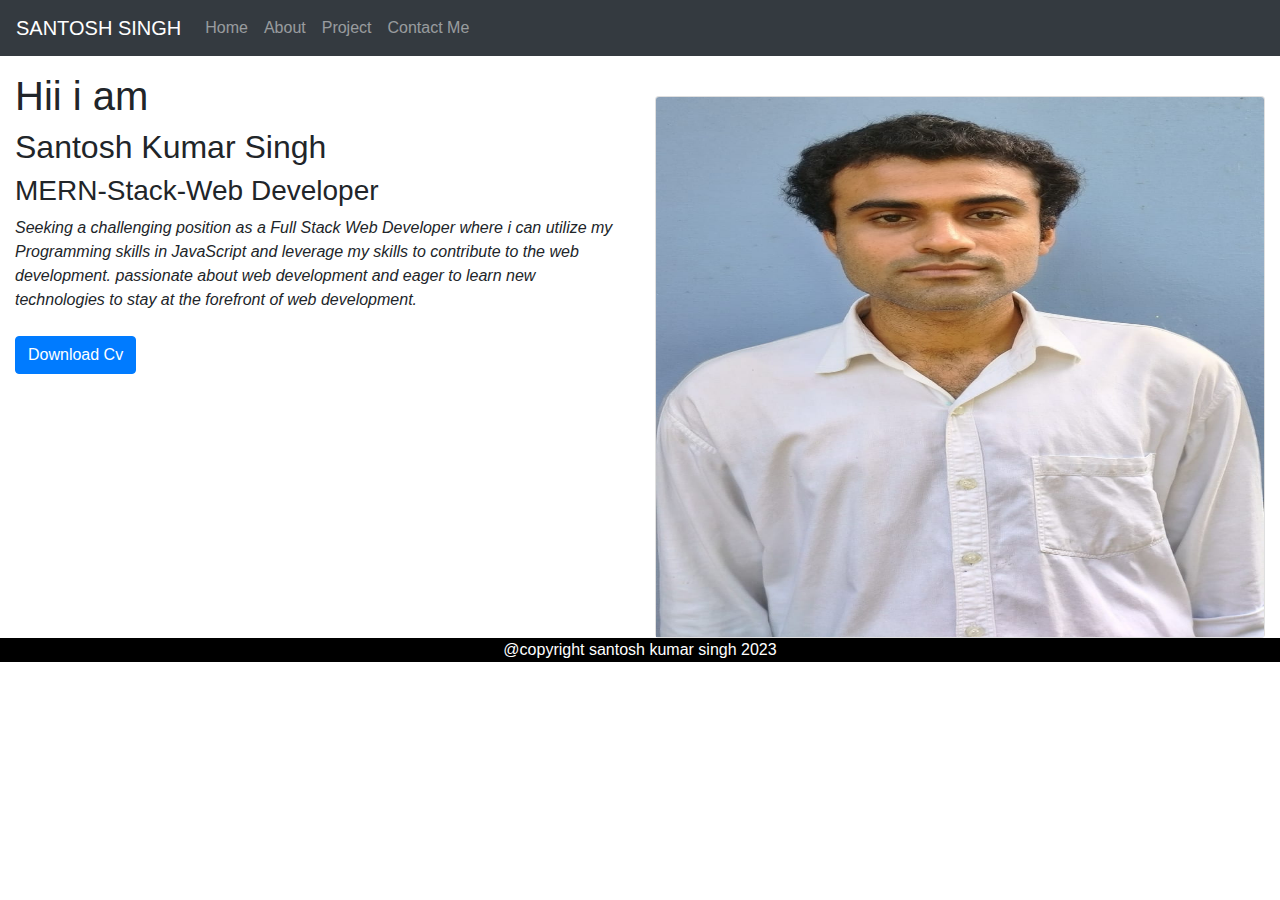
<file: index.html>
<!doctype html>
<html lang="en">
  <head>
    <!-- Required meta tags -->
    <meta charset="utf-8">
    <meta name="viewport" content="width=device-width, initial-scale=1, shrink-to-fit=no">

    <!-- Bootstrap CSS -->
    <link rel="stylesheet" href="https://cdn.jsdelivr.net/npm/bootstrap@4.0.0/dist/css/bootstrap.min.css" integrity="sha384-Gn5384xqQ1aoWXA+058RXPxPg6fy4IWvTNh0E263XmFcJlSAwiGgFAW/dAiS6JXm" crossorigin="anonymous">
    <link rel="stylesheet" href="style.css">

    <title>Santosh singh, Port-Folio</title>
  </head>
  <body>
    <!-- header section -->
    <div class="container-fluid m-0 p-0">
        <nav class="navbar navbar-expand-lg navbar-dark bg-dark">
            <a class="navbar-brand" href="index.html">SANTOSH SINGH </a>
            <button class="navbar-toggler" type="button" data-toggle="collapse" data-target="#navbarSupportedContent" aria-controls="navbarSupportedContent" aria-expanded="false" aria-label="Toggle navigation">
              <span class="navbar-toggler-icon"></span>
            </button>
          
            <div class="collapse navbar-collapse" id="navbarSupportedContent">
              <ul class="navbar-nav mr-auto">
                <li class="nav-item">
                  <a class="nav-link" href="index.html">Home <span class="sr-only">(current)</span></a>
                </li>
                <li class="nav-item">
                  <a class="nav-link" href="about.html">About</a>
                </li>
                <li class="nav-item">
                    <a class="nav-link" href="project.html">Project</a>
                </li>

                <li class="nav-item">
                    <a class="nav-link" href="contact.html">Contact Me</a>
                </li>
              </ul>
            </div>
          </nav>
    </div>

    <!-- Home section -->

    <div class="container-fluid">
        <div class="row mt-3">
            <div class="col-md-6">
               <h1> Hii i am </h1> 
            <h2> Santosh Kumar Singh </h2>
            <h3> MERN-Stack-Web Developer </h3>
            <em mt-xl-40>Seeking a challenging position as a Full Stack Web Developer where i can utilize my Programming skills in JavaScript and leverage my skills to contribute to the web development. passionate about web development and eager to learn new technologies to stay at the forefront of web development.
            </em>
            <br>
            <br>
            <a href="cv_10 santosh kumar singh.pdf"  download target="_blank"> <button type="button" class="btn btn-primary">Download Cv</button></a>
            </div>
            <div class="col-md-6 mt-4 h-50">
                <div class="card">
                    <img class="card-img-top" src="image-of-portfolio.jpeg" style="height: 60vh" alt="Card image cap">
                  </div>
            </div>
        </div>
    </div>

    <!-- Footer-Scetion -->

    <div class="container-fluid footer">
        <div class="row">
            <div class="col-12">
                @copyright santosh kumar singh 2023
                
            </div>
        </div>

    </div>

    
    

    <!-- Optional JavaScript -->
    <!-- jQuery first, then Popper.js, then Bootstrap JS -->
    <script src="https://code.jquery.com/jquery-3.2.1.slim.min.js" integrity="sha384-KJ3o2DKtIkvYIK3UENzmM7KCkRr/rE9/Qpg6aAZGJwFDMVNA/GpGFF93hXpG5KkN" crossorigin="anonymous"></script>
    <script src="https://cdn.jsdelivr.net/npm/popper.js@1.12.9/dist/umd/popper.min.js" integrity="sha384-ApNbgh9B+Y1QKtv3Rn7W3mgPxhU9K/ScQsAP7hUibX39j7fakFPskvXusvfa0b4Q" crossorigin="anonymous"></script>
    <script src="https://cdn.jsdelivr.net/npm/bootstrap@4.0.0/dist/js/bootstrap.min.js" integrity="sha384-JZR6Spejh4U02d8jOt6vLEHfe/JQGiRRSQQxSfFWpi1MquVdAyjUar5+76PVCmYl" crossorigin="anonymous"></script>
  </body>
</html>
</file>
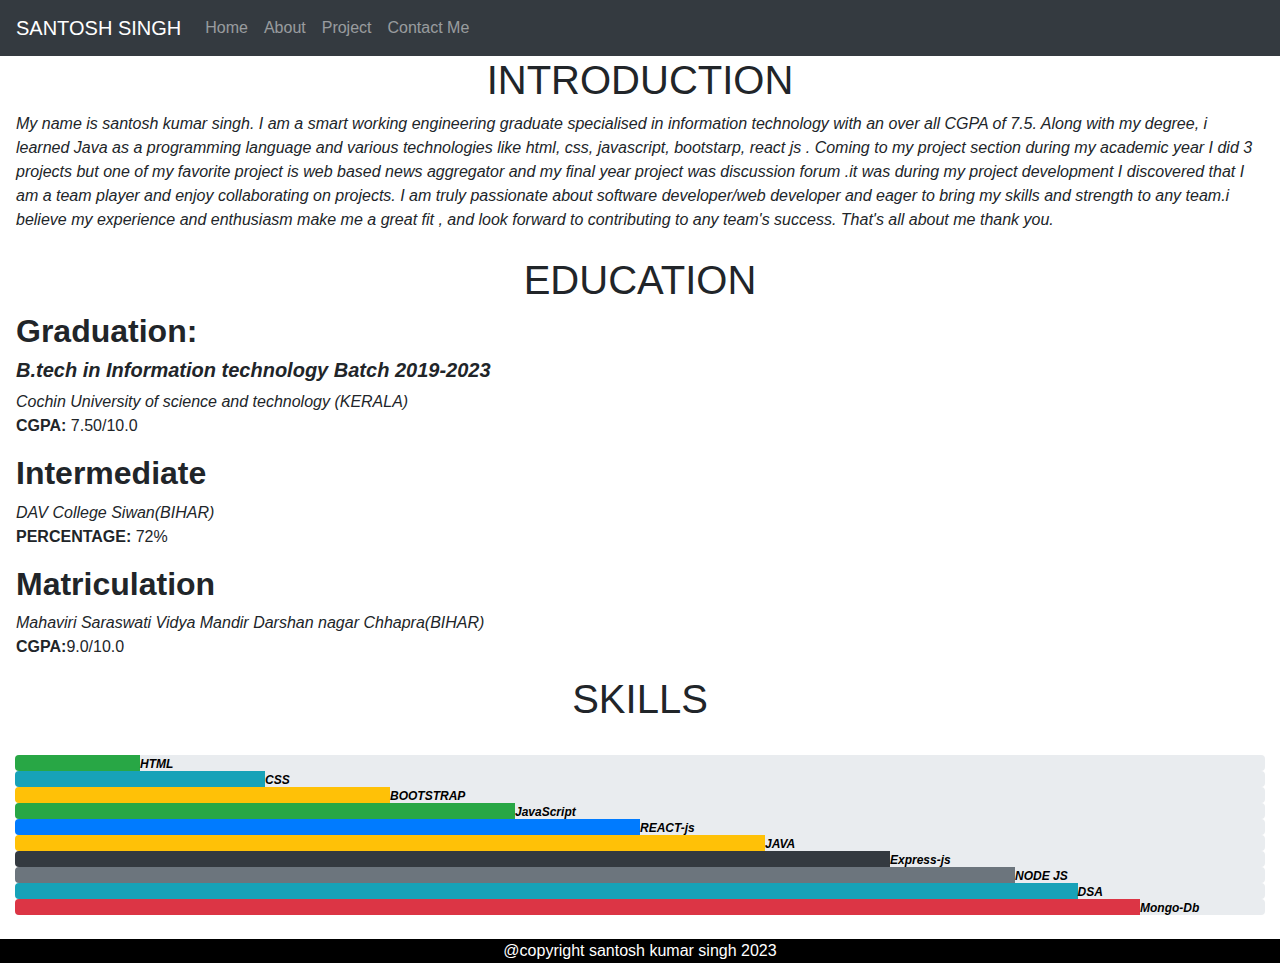
<file: about.html>
<!doctype html>
<html lang="en">
  <head>
    <!-- Required meta tags -->
    <meta charset="utf-8">
    <meta name="viewport" content="width=device-width, initial-scale=1, shrink-to-fit=no">

    <!-- Bootstrap CSS -->
    <link rel="stylesheet" href="https://cdn.jsdelivr.net/npm/bootstrap@4.0.0/dist/css/bootstrap.min.css" integrity="sha384-Gn5384xqQ1aoWXA+058RXPxPg6fy4IWvTNh0E263XmFcJlSAwiGgFAW/dAiS6JXm" crossorigin="anonymous">
    <link rel="stylesheet" href="style.css">

    <title>Santosh singh, Port-Folio</title>
  </head>
  <body>
    <!-- header section -->
    <div class="container-fluid m-0 p-0">
        <nav class="navbar navbar-expand-lg navbar-dark bg-dark">
            <a class="navbar-brand" href="index.html">SANTOSH SINGH</a>
            <button class="navbar-toggler" type="button" data-toggle="collapse" data-target="#navbarSupportedContent" aria-controls="navbarSupportedContent" aria-expanded="false" aria-label="Toggle navigation">
              <span class="navbar-toggler-icon"></span>
            </button>
          
            <div class="collapse navbar-collapse" id="navbarSupportedContent">
              <ul class="navbar-nav mr-auto">
                <li class="nav-item">
                  <a class="nav-link" href="index.html">Home <span class="sr-only">(current)</span></a>
                </li>
                <li class="nav-item">
                  <a class="nav-link" href="about.html">About</a>
                </li>
                <li class="nav-item">
                    <a class="nav-link" href="project.html">Project</a>
                </li> 

                <li class="nav-item">
                    <a class="nav-link" href="contact.html">Contact Me</a>
                </li>
              </ul>
            </div>
          </nav>
    </div>
      <div class="conatiner-fluid ml-3 mr-3">
        <div class="row">
            <div class="col-12">
                <h1 style="text-align: center;">INTRODUCTION</h1>
                   <em> My name is santosh kumar singh. I am a smart working engineering graduate specialised in information technology with an over all CGPA of 7.5. Along with my degree, i learned Java as a programming language and various technologies like html, css, javascript, bootstarp, react js . Coming to my project section during my academic year I did 3 projects but one of my favorite project is web based news aggregator and my final year project was discussion forum .it was during my project development I discovered that I am a team player and enjoy collaborating on projects. I am truly passionate about software developer/web developer and eager to bring my skills and strength to any team.i believe my experience and enthusiasm make me a great fit , and look forward to contributing to any team's success. That's all about me thank you.</em>
                   <br>
                   <br>
            </div>
        </div>
        <div class="row">
            <div class="col-12">
                <h1 style="text-align: center;">EDUCATION</h1>
                <h2><b>Graduation:</b></h2>
                 <h5><em><b>B.tech in Information technology Batch 2019-2023</b></em></h5>
                  <em>Cochin University of science and technology (KERALA)</em>
                  <p><b>CGPA:</b> 7.50/10.0</p>
            </div>
        </div>
        <div class="row">
            <div class="col-12">
                <h2 ml-4><b>Intermediate</b></h2>
                 <em>DAV College Siwan(BIHAR)</em>
                  <p><b>PERCENTAGE:</b> 72%</p>
            </div>
        </div>

        <div class="row">
            <div class="col-12">
                <h2 ml-4><b>Matriculation</b></h2>
                 <em>Mahaviri Saraswati Vidya Mandir Darshan nagar Chhapra(BIHAR)</em>
                  <p><b>CGPA:</b>9.0/10.0</p>
            </div>
        </div>
      </div>

      <div class="container-fluid mb-4">
        <div class="row">
            <div class="col-12">
                <h1 style="text-align: center;">SKILLS</h1>
                <br>
                <div class="progress">
                    <div class="progress-bar bg-success" role="progressbar" style="width: 10%" aria-valuenow="25" aria-valuemin="0" aria-valuemax="100">
                </div>
                <b style="color: black;"><em>HTML</em></b>
                  </div>
                  <div class="progress">
                    <div class="progress-bar bg-info" role="progressbar" style="width: 20%" aria-valuenow="50" aria-valuemin="0" aria-valuemax="100">
                    </div>
                    <b style="color: black;"><em>CSS</em></b>
                  </div>
                  <div class="progress">
                    <div class="progress-bar bg-warning" role="progressbar" style="width: 30%" aria-valuenow="75" aria-valuemin="0" aria-valuemax="100">  
                    </div>
                    <b style="color: black;"><em>BOOTSTRAP</em></b>
                  </div>

                  <div class="progress">
                    <div class="progress-bar bg-success" role="progressbar" style="width: 40%" aria-valuenow="75" aria-valuemin="0" aria-valuemax="100">
                    </div>
                    <b style="color: black;"><em>JavaScript</em></b>
                  </div>

                  <div class="progress">
                    <div class="progress-bar bg-alert" role="progressbar" style="width: 50%" aria-valuenow="75" aria-valuemin="0" aria-valuemax="100">
                    </div>
                    <b style="color: black;"><em>REACT-js</em></b>
                  </div>

                  <div class="progress">
                    <div class="progress-bar bg-warning" role="progressbar" style="width: 60%" aria-valuenow="60" aria-valuemin="0" aria-valuemax="100">
                    </div>
                    <b style="color: black;"><em>JAVA</em></b>
                  </div>

                  <div class="progress">
                    <div class="progress-bar bg-dark" role="progressbar" style="width: 70%" aria-valuenow="80" aria-valuemin="0" aria-valuemax="100">
                    </div>
                    <b style="color: black;"><em>Express-js</em></b>
                  </div>

                  <div class="progress">
                    <div class="progress-bar bg-secondary" role="progressbar" style="width: 80%" aria-valuenow="85" aria-valuemin="0" aria-valuemax="100">
                    </div>
                    <b style="color: black;"><em>NODE JS</em></b>
                  </div>

                  <div class="progress">
                    <div class="progress-bar bg-info" role="progressbar" style="width: 85%" aria-valuenow="85" aria-valuemin="0" aria-valuemax="100">
                    </div>
                    <b style="color: black;"><em>DSA</em></b>
                  </div>

                  <div class="progress">
                    <div class="progress-bar bg-danger" role="progressbar" style="width: 90%" aria-valuenow="100" aria-valuemin="0" aria-valuemax="100">
                    </div>
                    <b style="color: black;"><em>Mongo-Db</em></b>
                  </div>
            </div>
        </div>
      </div>

     <!-- Footer-Scetion -->

    <div class="container-fluid footer">
        <div class="row">
            <div class="col-12">
                @copyright santosh kumar singh 2023
            </div>
        </div>
    </div>
    <!-- Optional JavaScript -->
    <!-- jQuery first, then Popper.js, then Bootstrap JS -->
    <script src="https://code.jquery.com/jquery-3.2.1.slim.min.js" integrity="sha384-KJ3o2DKtIkvYIK3UENzmM7KCkRr/rE9/Qpg6aAZGJwFDMVNA/GpGFF93hXpG5KkN" crossorigin="anonymous"></script>
    <script src="https://cdn.jsdelivr.net/npm/popper.js@1.12.9/dist/umd/popper.min.js" integrity="sha384-ApNbgh9B+Y1QKtv3Rn7W3mgPxhU9K/ScQsAP7hUibX39j7fakFPskvXusvfa0b4Q" crossorigin="anonymous"></script>
    <script src="https://cdn.jsdelivr.net/npm/bootstrap@4.0.0/dist/js/bootstrap.min.js" integrity="sha384-JZR6Spejh4U02d8jOt6vLEHfe/JQGiRRSQQxSfFWpi1MquVdAyjUar5+76PVCmYl" crossorigin="anonymous"></script>
  </body>
</html>
</file>
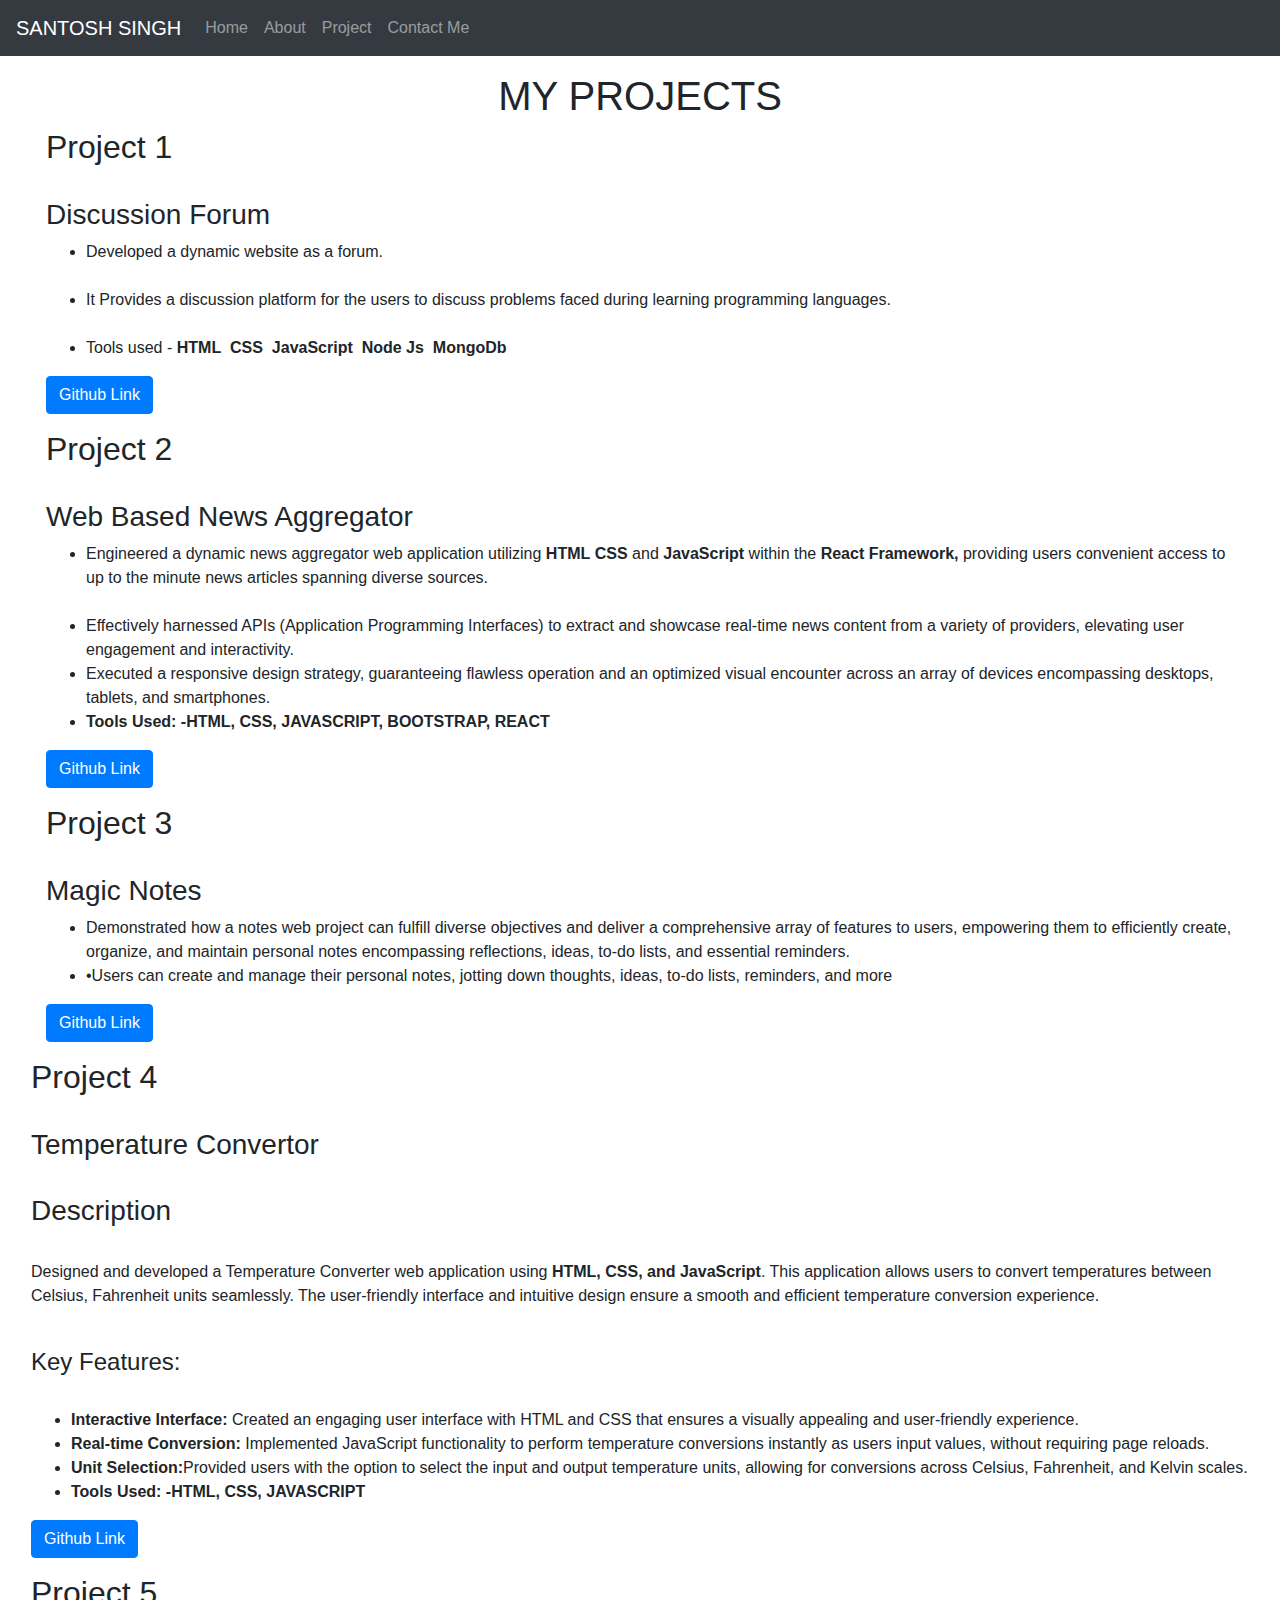
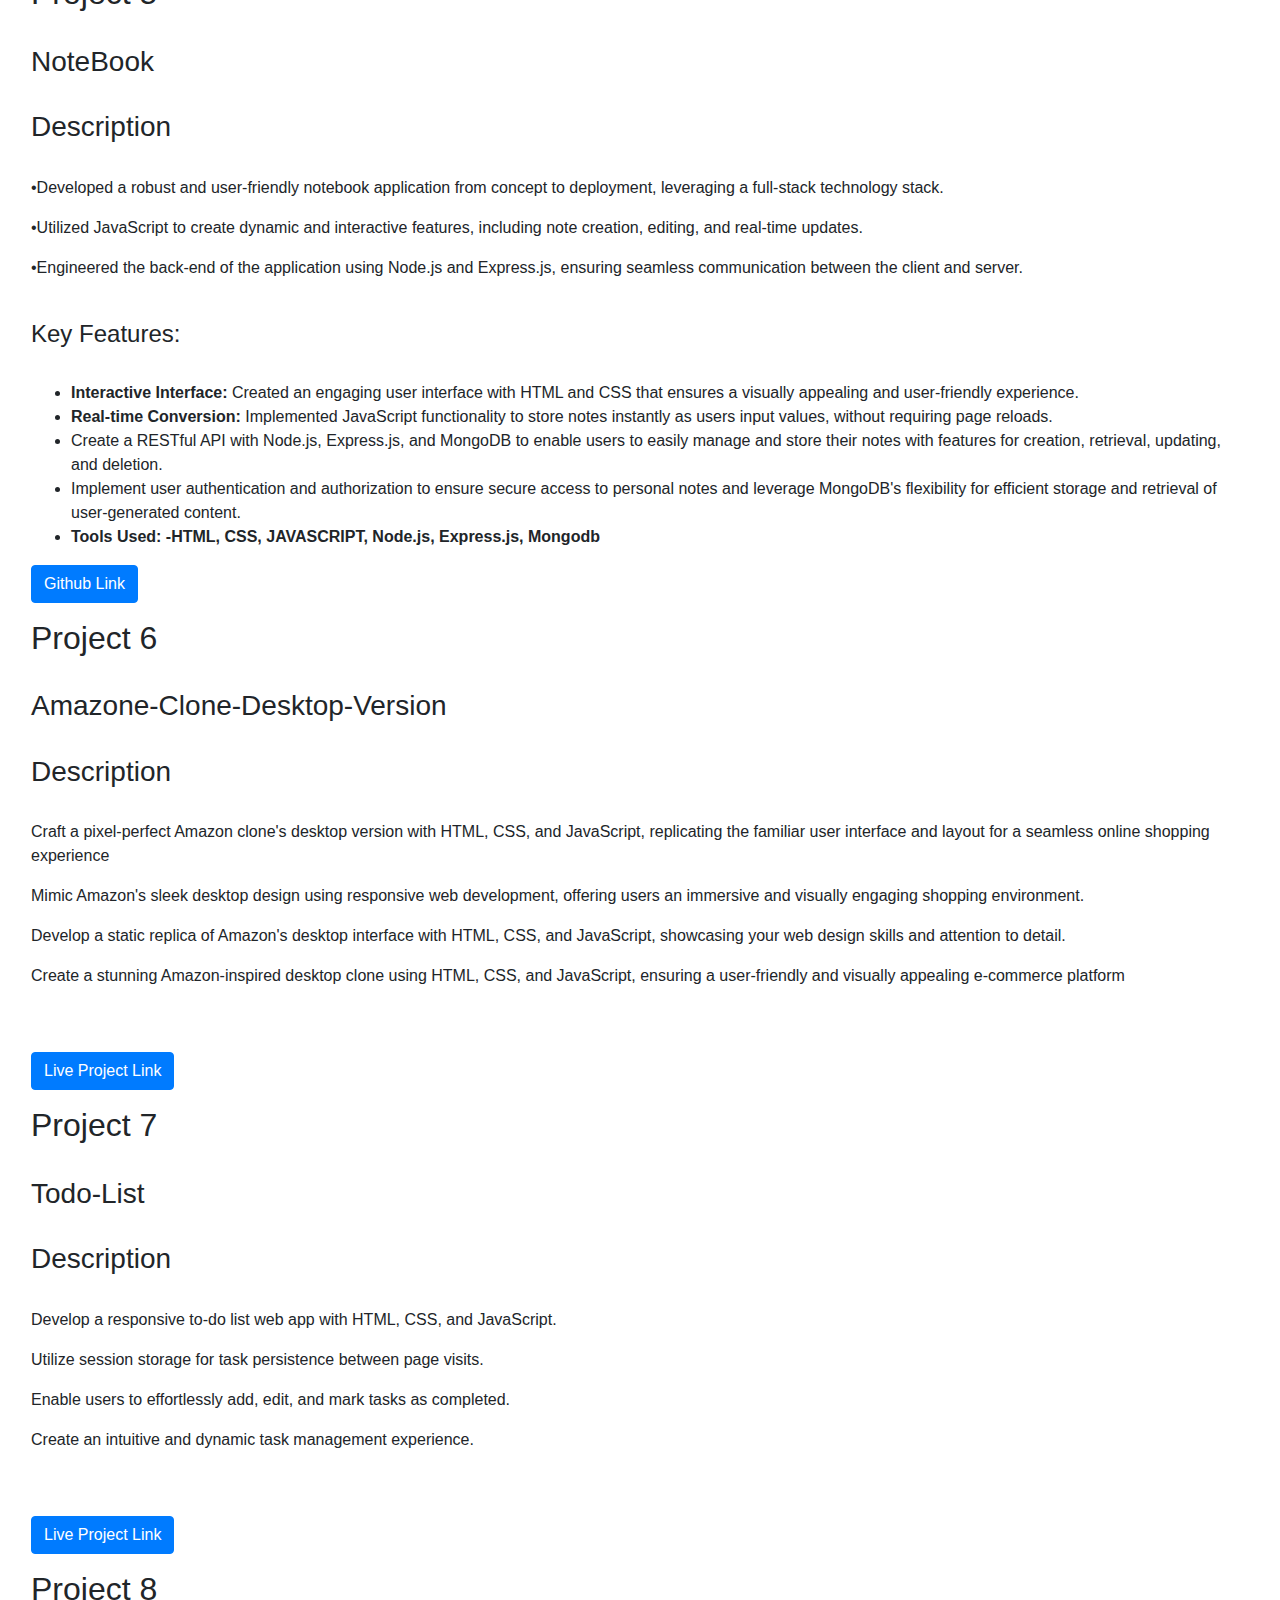
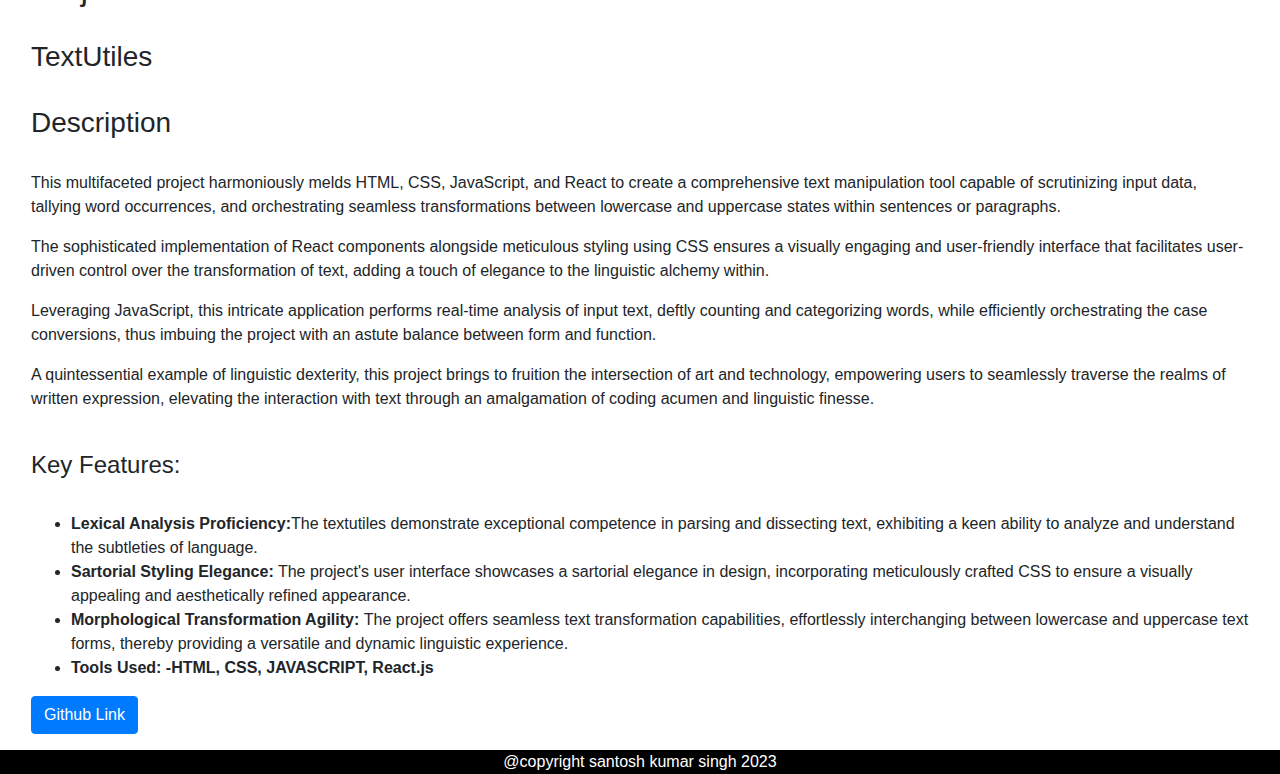
<file: project.html>
<!doctype html>
<html lang="en">
  <head>
    <!-- Required meta tags -->
    <meta charset="utf-8">
    <meta name="viewport" content="width=device-width, initial-scale=1, shrink-to-fit=no">

    <!-- Bootstrap CSS -->
    <link rel="stylesheet" href="https://cdn.jsdelivr.net/npm/bootstrap@4.0.0/dist/css/bootstrap.min.css" integrity="sha384-Gn5384xqQ1aoWXA+058RXPxPg6fy4IWvTNh0E263XmFcJlSAwiGgFAW/dAiS6JXm" crossorigin="anonymous">
    <link rel="stylesheet" href="style.css">

    <title>Santosh singh, Port-Folio</title>
  </head>
  <body>
    <!-- header section -->
    <div class="container-fluid m-0 p-0">
        <nav class="navbar navbar-expand-lg navbar-dark bg-dark">
            <a class="navbar-brand" href="index.html">SANTOSH SINGH</a>
            <button class="navbar-toggler" type="button" data-toggle="collapse" data-target="#navbarSupportedContent" aria-controls="navbarSupportedContent" aria-expanded="false" aria-label="Toggle navigation">
              <span class="navbar-toggler-icon"></span>
            </button>
          
            <div class="collapse navbar-collapse" id="navbarSupportedContent">
              <ul class="navbar-nav mr-auto">
                <li class="nav-item">
                  <a class="nav-link" href="index.html">Home <span class="sr-only">(current)</span></a>
                </li>
                <li class="nav-item">
                  <a class="nav-link" href="about.html">About</a>
                </li>
                <li class="nav-item">
                    <a class="nav-link" href="project.html">Project</a>
                </li>
                <li class="nav-item">
                    <a class="nav-link" href="contact.html">Contact Me</a>
                </li>
              </ul>
            </div>
          </nav>
    </div>
        <div class="container-fluid">
            <div class="row m-3">
                <div class="col-12">
                    <h1 style="text-align: center;"> MY PROJECTS</h1>
                     
                    <h2>Project 1</h2>
            <br>
             <h3>Discussion Forum</h3>
            <ul>
              <li>Developed a dynamic website as a forum.</li>
              <br>
              <li>It Provides a discussion platform for the users to discuss problems faced during learning programming languages.</li>
              <br>
              <li>Tools used - <b>HTML</b>&nbsp; <b>CSS</b>&nbsp; <b>JavaScript</b>&nbsp;&nbsp;<b>Node Js</b>&nbsp; <b>MongoDb</b></li>
            </ul>
            <a href="https://github.com/SANTO-C96/DISCUSSION_FORUM"> <button type="button" class="btn btn-primary">Github Link</button></a>
                </div>
            </div>

            <div class="row m-3">
                <div class="col-12">
                    <h2>Project 2</h2>
          <br>
          <h3>Web Based News Aggregator</h3>
          <ul>
          <li>Engineered a dynamic news aggregator web application utilizing <b>HTML</b> <b>CSS</b> and  <b>JavaScript</b> within the <b>React Framework,</b> providing users convenient access to up to the minute news articles spanning diverse sources.</li>
          <br>
          <li>Effectively harnessed APIs (Application Programming Interfaces) to extract and showcase real-time news content from a variety of providers, elevating user engagement and interactivity.</li>

          <li>Executed a responsive design strategy, guaranteeing flawless operation and an optimized visual encounter across an array of devices encompassing desktops, tablets, and smartphones.</li>

          <li><b>Tools Used: -HTML, CSS, JAVASCRIPT, BOOTSTRAP, REACT</b></li>
        </ul>

        <a href="https://github.com/SANTO-C96/TodayNews "> <button type="button" class="btn btn-primary">Github Link</button></a>
                </div>
            </div>

            <div class="row m-3">
                <div class="col-12">
                    <h2>Project 3</h2>
        <br>
         <h3>Magic Notes</h3>
           <ul>
            <li>Demonstrated how a notes web project can fulfill diverse objectives and deliver a comprehensive
              array of features to users, empowering them to efficiently create, organize, and maintain personal
              notes encompassing reflections, ideas, to-do lists, and essential reminders.</li>

              <li>•Users can create and manage their personal notes, jotting down thoughts, ideas, to-do lists,
                reminders, and more</li>
           </ul>

           <a href="https://santo-c96.github.io/magicNotes/"> <button type="button" class="btn btn-primary">Github Link</button></a>
                </div>
            </div>

        </div>

        <div class="row m-3">
            <div class="col-12">
                <h2>Project 4</h2>
      <br>
      <h3>Temperature Convertor</h3>
      <br>
      <h3>Description</h3>
      <br>
      <p>Designed and developed a Temperature Converter web application using <b>HTML, CSS, and JavaScript</b>. This application allows users to convert temperatures between Celsius, Fahrenheit units seamlessly. The user-friendly interface and intuitive design ensure a smooth and efficient temperature conversion experience.</p>
      <br>
      <h4>Key Features:</h4>
      <br>
      <ul>
      <li><b>Interactive Interface:</b> Created an engaging user interface with HTML and CSS that ensures a visually appealing and user-friendly experience.</li>

      <li> <b>Real-time Conversion:</b> Implemented JavaScript functionality to perform temperature conversions instantly as users input values, without requiring page reloads.</li>

      <li><b>Unit Selection:</b>Provided users with the option to select the input and output temperature units, allowing for conversions across Celsius, Fahrenheit, and Kelvin scales.</li>

      <li><b>Tools Used: -HTML, CSS, JAVASCRIPT</b></li>
    </ul>

    <a href="https://santo-c96.github.io/TemperatureConvertor/"> <button type="button" class="btn btn-primary">Github Link</button></a>
            </div>
        </div>

    <div class="row m-3">
            <div class="col-12">
                <h2>Project 5</h2>
      <br>
      <h3>NoteBook</h3>
      <br>
      <h3>Description</h3>
      <br>
      <p>•Developed a robust and user-friendly notebook application from concept to deployment, leveraging a
full-stack technology stack.</p>
      <p>•Utilized JavaScript to create dynamic and interactive features, including note creation, editing, and
real-time updates.</p>
        <p>•Engineered the back-end of the application using Node.js and Express.js, ensuring seamless
communication between the client and server.</p>
              
      <br>
      <h4>Key Features:</h4>
      <br>
      <ul>
      <li><b>Interactive Interface:</b> Created an engaging user interface with HTML and CSS that ensures a visually appealing and user-friendly experience.</li>

      <li> <b>Real-time Conversion:</b> Implemented JavaScript functionality to store notes  instantly as users input values, without requiring page reloads.</li>

      <li>Create a RESTful API with Node.js, Express.js, and MongoDB to enable users to easily manage and store their notes with features for creation, retrieval, updating, and deletion.</li>
        <li>Implement user authentication and authorization to ensure secure access to personal notes and leverage MongoDB's flexibility for efficient storage and retrieval of user-generated content.</li>


      <li><b>Tools Used: -HTML, CSS, JAVASCRIPT, Node.js, Express.js, Mongodb</b></li>
    </ul>

    <a href="https://github.com/SANTO-C96/Notebook"> <button type="button" class="btn btn-primary">Github Link</button></a>
            </div>
        </div>

    <div class="row m-3">
            <div class="col-12">
                <h2>Project 6</h2>
      <br>
      <h3>Amazone-Clone-Desktop-Version</h3>
      <br>
      <h3>Description</h3>
      <br>
      <p>Craft a pixel-perfect Amazon clone's desktop version with HTML, CSS, and JavaScript, replicating the familiar user interface and layout for a seamless online shopping experience</p>
      <p>Mimic Amazon's sleek desktop design using responsive web development, offering users an immersive and visually engaging shopping environment.</p> 
      <p>Develop a static replica of Amazon's desktop interface with HTML, CSS, and JavaScript, showcasing your web design skills and attention to detail.</p>
      <p>Create a stunning Amazon-inspired desktop clone using HTML, CSS, and JavaScript, ensuring a user-friendly and visually appealing e-commerce platform</p>
        
      <br>
      
      <br>
      

    <a href="https://santo-c96.github.io/amazon-clone/"> <button type="button" class="btn btn-primary">Live Project Link</button></a>
            </div>
        </div>

     <div class="row m-3">
            <div class="col-12">
                <h2>Project 7</h2>
      <br>
      <h3>Todo-List</h3>
      <br>
      <h3>Description</h3>
      <br>
      <p>Develop a responsive to-do list web app with HTML, CSS, and JavaScript.</p>
      <p>Utilize session storage for task persistence between page visits.</p>
      <p>Enable users to effortlessly add, edit, and mark tasks as completed.</p>
      <p>Create an intuitive and dynamic task management experience.</p>
        
      <br>
      
      <br>
      

    <a href="https://santo-c96.github.io/Todo-List/"> <button type="button" class="btn btn-primary">Live Project Link</button></a>
            </div>
        </div>

    <div class="row m-3">
            <div class="col-12">
                <h2>Project 8</h2>
      <br>
      <h3>TextUtiles</h3>
      <br>
      <h3>Description</h3>
      <br>
      <p>This multifaceted project harmoniously melds HTML, CSS, JavaScript, and React to create a comprehensive text manipulation tool capable of scrutinizing input data, tallying word occurrences, and orchestrating seamless transformations between lowercase and uppercase states within sentences or paragraphs.</p>
      <p>The sophisticated implementation of React components alongside meticulous styling using CSS ensures a visually engaging and user-friendly interface that facilitates user-driven control over the transformation of text, adding a touch of elegance to the linguistic alchemy within.</p> 
      <p>Leveraging JavaScript, this intricate application performs real-time analysis of input text, deftly counting and categorizing words, while efficiently orchestrating the case conversions, thus imbuing the project with an astute balance between form and function.</p> 
      <p>A quintessential example of linguistic dexterity, this project brings to fruition the intersection of art and technology, empowering users to seamlessly traverse the realms of written expression, elevating the interaction with text through an amalgamation of coding acumen and linguistic finesse.</p>   
      <br>
      <h4>Key Features:</h4>
      <br>
      <ul>
      <li><b>Lexical Analysis Proficiency:</b>The textutiles demonstrate exceptional competence in parsing and dissecting text, exhibiting a keen ability to analyze and understand the subtleties of language. </li>
      <li><b>Sartorial Styling Elegance:</b> The project's user interface showcases a sartorial elegance in design, incorporating meticulously crafted CSS to ensure a visually appealing and aesthetically refined appearance.</li> 
       <li><b>Morphological Transformation Agility: </b>The project offers seamless text transformation capabilities, effortlessly interchanging between lowercase and uppercase text forms, thereby providing a versatile and dynamic linguistic experience.</li>
      <li><b>Tools Used: -HTML, CSS, JAVASCRIPT, React.js</b></li>
    </ul>

    <a href="https://github.com/SANTO-C96/textutiles"> <button type="button" class="btn btn-primary">Github Link</button></a>
            </div>
        </div>

       <!-- Footer-Scetion -->

    <div class="container-fluid footer">
        <div class="row">
            <div class="col-12">
                @copyright santosh kumar singh 2023
            </div>
        </div>
    </div>

    
    
    

    <!-- Optional JavaScript -->
    <!-- jQuery first, then Popper.js, then Bootstrap JS -->
    <script src="https://code.jquery.com/jquery-3.2.1.slim.min.js" integrity="sha384-KJ3o2DKtIkvYIK3UENzmM7KCkRr/rE9/Qpg6aAZGJwFDMVNA/GpGFF93hXpG5KkN" crossorigin="anonymous"></script>
    <script src="https://cdn.jsdelivr.net/npm/popper.js@1.12.9/dist/umd/popper.min.js" integrity="sha384-ApNbgh9B+Y1QKtv3Rn7W3mgPxhU9K/ScQsAP7hUibX39j7fakFPskvXusvfa0b4Q" crossorigin="anonymous"></script>
    <script src="https://cdn.jsdelivr.net/npm/bootstrap@4.0.0/dist/js/bootstrap.min.js" integrity="sha384-JZR6Spejh4U02d8jOt6vLEHfe/JQGiRRSQQxSfFWpi1MquVdAyjUar5+76PVCmYl" crossorigin="anonymous"></script>
  </body>
</html>
</file>
<file: style.css>
.footer{
    background-color: black;
    text-align: center;
    color: white;
}
</file>
